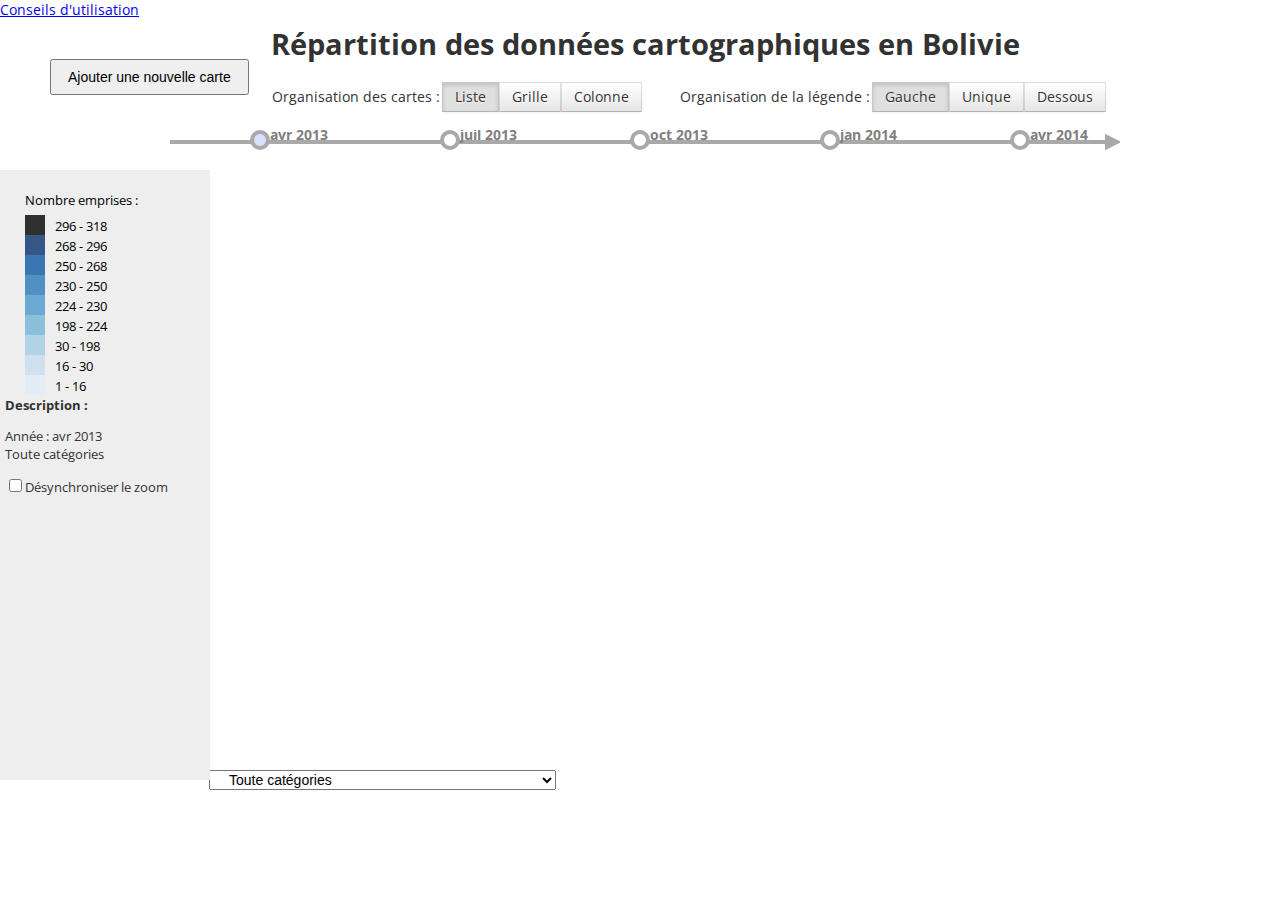
<file: index.html>
<!DOCTYPE html>
<html lang="en">
	<head>
		<meta charset="utf-8">
		<title>D3: tests</title>
		<link href='http://fonts.googleapis.com/css?family=Open+Sans:400,400italic,600,600italic,700,700italic&amp;subset=latin,latin-ext' rel='stylesheet' type='text/css'>
		<link rel="stylesheet" type="text/css" href="css/style.css">
	</head>
	<body>
		<div id="container">
            <div id="chapeau" class="bandeauFix">
                <h1>Répartition des données cartographiques en Bolivie</h1>
            </div>
            <div id="info" class="bandeauFix">
                <a href="javascript:void(0)" onclick="open_infos();">Conseils d'utilisation</a>
                <br>
                <input id="ajoutCarte" type="button" value="Ajouter une nouvelle carte" onclick="creationNewCarte();">
            </div>
            <div id="menu" class="bandeauFix">
                <div id="menuleft">
                    <form name="orgatype">
                        <ul>
                            <li>
                                Organisation des cartes :
                                <input class ="rd" type="radio" id="liste" name="radioorgatype" value="Liste" onclick="designCarte();" Checked>
                                <label for="liste">Liste</label>
                                <input class ="rd" type="radio" id="grille" name="radioorgatype" value="Grille" onclick="designCarte();">
                                <label for="grille">Grille</label>
                                <input class ="rd" type="radio" id="colonne" name="radioorgatype" value="Colonne" onclick="designCarte();">
                                <label for="colonne">Colonne</label>
                            </li>
                        </ul>
                    </form>
                </div>
                <div id="menuright">
                    <form name="legendtype">
                        <ul>
                            <li>
                                Organisation de la légende :
                                <input class ="rd" type="radio" id="Gauche" name="radiolegtype" value="Gauche" onclick="designCarte();" Checked>
                                <label for="Gauche">Gauche</label>
                                <input class ="rd" type="radio" id="Unique" name="radiolegtype" value="Unique" onclick="designCarte();">
                                <label for="Unique">Unique</label>
                                <input class ="rd" type="radio" id="Dessous" name="radiolegtype" value="Dessous" onclick="designCarte();">
                                <label for="Dessous">Dessous</label>
                            </li>
                        </ul>
                    </form>
                </div>
                <div id="years">
                </div>
            </div>
			<div id="main">
                <!--Ici vont être créé les legendes et les cartes -->
            </div>
		</div>
		<script type="text/javascript" src="d3/d3.v3.js"></script>
		<script src="http://d3js.org/d3.geo.projection.v0.min.js" charset="utf-8"></script>
        <script type="text/javascript" src="script/parametre.js"></script>
        <script type="text/javascript" src="script/creationDesignCarte.js"></script>
        <script type="text/javascript" src="script/zoomCarte.js"></script>
        <script type="text/javascript" src="script/outils.js"></script>
        <script type="text/javascript" src="script/dessinMajCarte.js"></script>
		<script type="text/javascript" src="script/FlecheAnneeEtPremiereCarte.js"></script>
	</body>
</html>
</file>
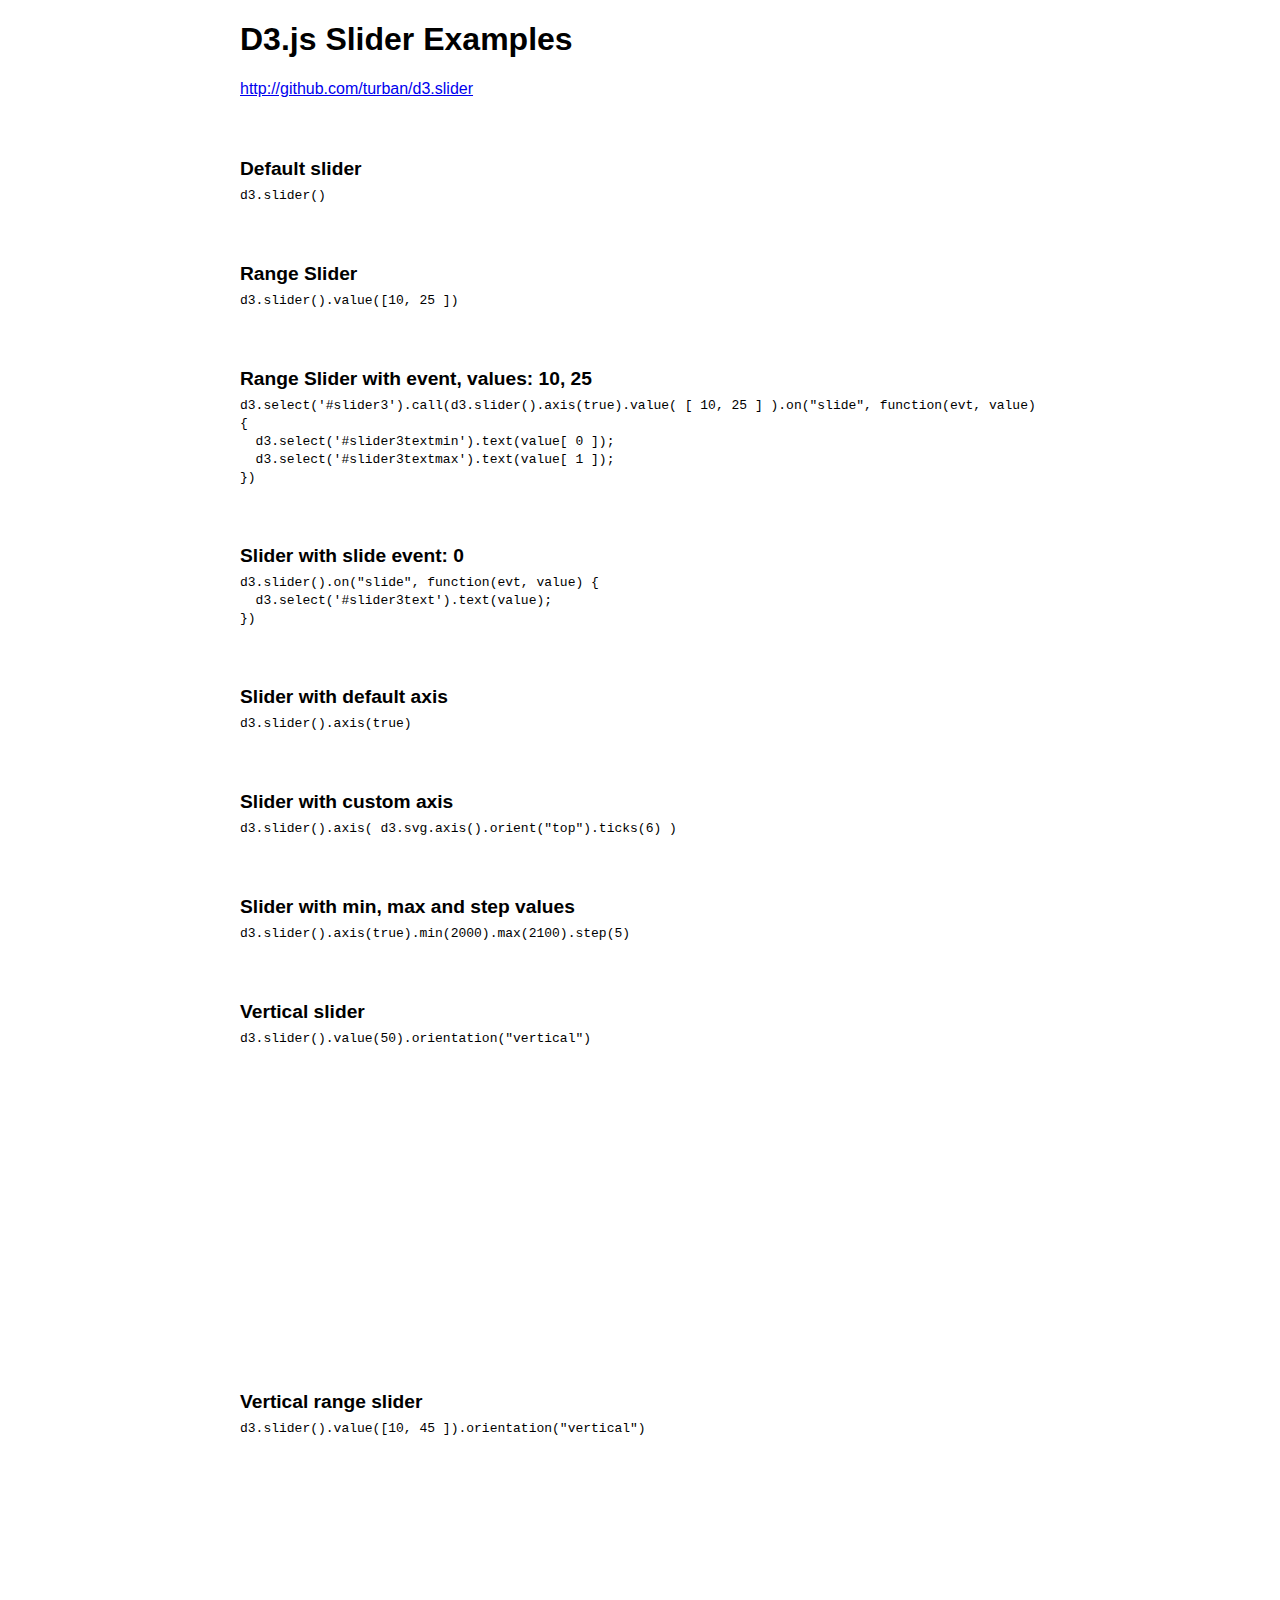
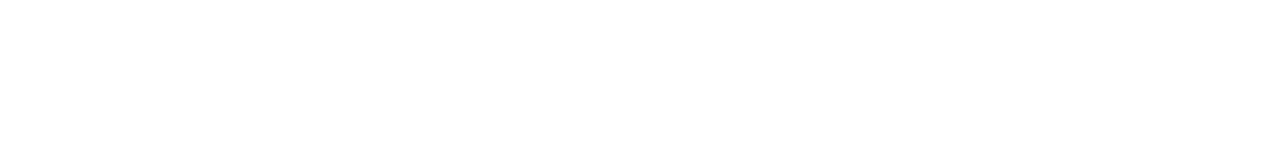
<file: d3/index.html>
<!doctype html>
<html lang="en">
<head>
  <meta charset="utf-8" />
  <title>D3.js Slider Examples</title>
  <link rel="stylesheet" href="d3.slider.css" />  
  <style>

    body {
      font-family: Verdana,Arial,sans-serif;
    }

    h2 {
      font-size: 1.2em;
      margin: 60px 0 5px 0;
    }

    .wrapper {
      width: 800px;
      margin-left: auto;
      margin-right: auto;
    }

    .wrapper > div {
      margin: 35px 0;
    }

    #slider8 {
      height: 250px;
    }

    #slider9 {
      height: 250px;
    }


  </style>
</head>
<body>
  <div class="wrapper">

  	<h1>D3.js Slider Examples</h1>

  	<p><a href="http://github.com/turban/d3.slider">http://github.com/turban/d3.slider</a></p>

    <h2>Default slider</h2>
    <code>d3.slider()</code>
    <div id="slider1"></div>

    <h2>Range Slider</h2>
    <code>d3.slider().value([10, 25 ])</code>
    <div id="slider2"></div>

    <h2>Range Slider with event, values: <span id="slider3textmin">10</span>, <span id="slider3textmax">25</span></h2>
    <code>d3.select('#slider3').call(d3.slider().axis(true).value( [ 10, 25 ] ).on("slide", function(evt, value) {<br>
    &nbsp;&nbsp;d3.select('#slider3textmin').text(value[ 0 ]);<br />
    &nbsp;&nbsp;d3.select('#slider3textmax').text(value[ 1 ]);<br>
    })</code>
    <div id="slider3"></div>

    <h2>Slider with slide event: <span id="slider4text">0</span></h2>
    <code>d3.slider().on("slide", function(evt, value) {<br>
    &nbsp;&nbsp;d3.select('#slider3text').text(value);<br>
    })</code>
    <div id="slider4"></div>

    <h2>Slider with default axis</h2>
    <code>d3.slider().axis(true)</code>
    <div id="slider5"></div>

    <h2>Slider with custom axis</h2>
    <code>d3.slider().axis( d3.svg.axis().orient("top").ticks(6) )</code>
    <div id="slider6"></div>

    <h2>Slider with min, max and step values</h2>
    <code>d3.slider().axis(true).min(2000).max(2100).step(5)</code>
    <div id="slider7"></div>

    <h2>Vertical slider</h2>
    <code>d3.slider().value(50).orientation("vertical")</code>
    <div id="slider8"></div>

    <h2>Vertical range slider</h2>
    <code>d3.slider().value([10, 45 ]).orientation("vertical")</code>
    <div id="slider9"></div>

  </div>

  <script src="http://d3js.org/d3.v3.min.js"></script>
  <script src="d3.slider.js"></script>
  <script>

    d3.select('#slider1').call(d3.slider());

    d3.select('#slider2').call(d3.slider().value( [ 10, 25 ] ));

    d3.select('#slider3').call(d3.slider().axis(true).value( [ 10, 25 ] ).on("slide", function(evt, value) {
      d3.select('#slider3textmin').text(value[ 0 ]);
      d3.select('#slider3textmax').text(value[ 1 ]);
    }));

    d3.select('#slider4').call(d3.slider().on("slide", function(evt, value) {
      d3.select('#slider4text').text(value);
    }));

    d3.select('#slider5').call(d3.slider().axis(true));

    var axis = d3.svg.axis().orient("top").ticks(4);
    d3.select('#slider6').call(d3.slider().axis(axis));

    d3.select('#slider7').call(d3.slider().axis(true).min(2000).max(2100).step(5));

    d3.select('#slider8').call(d3.slider().value(50).orientation("vertical"));

    d3.select('#slider9').call(d3.slider().value( [10, 30] ).orientation("vertical"));

  </script>
 
</body>
</html>
</file>
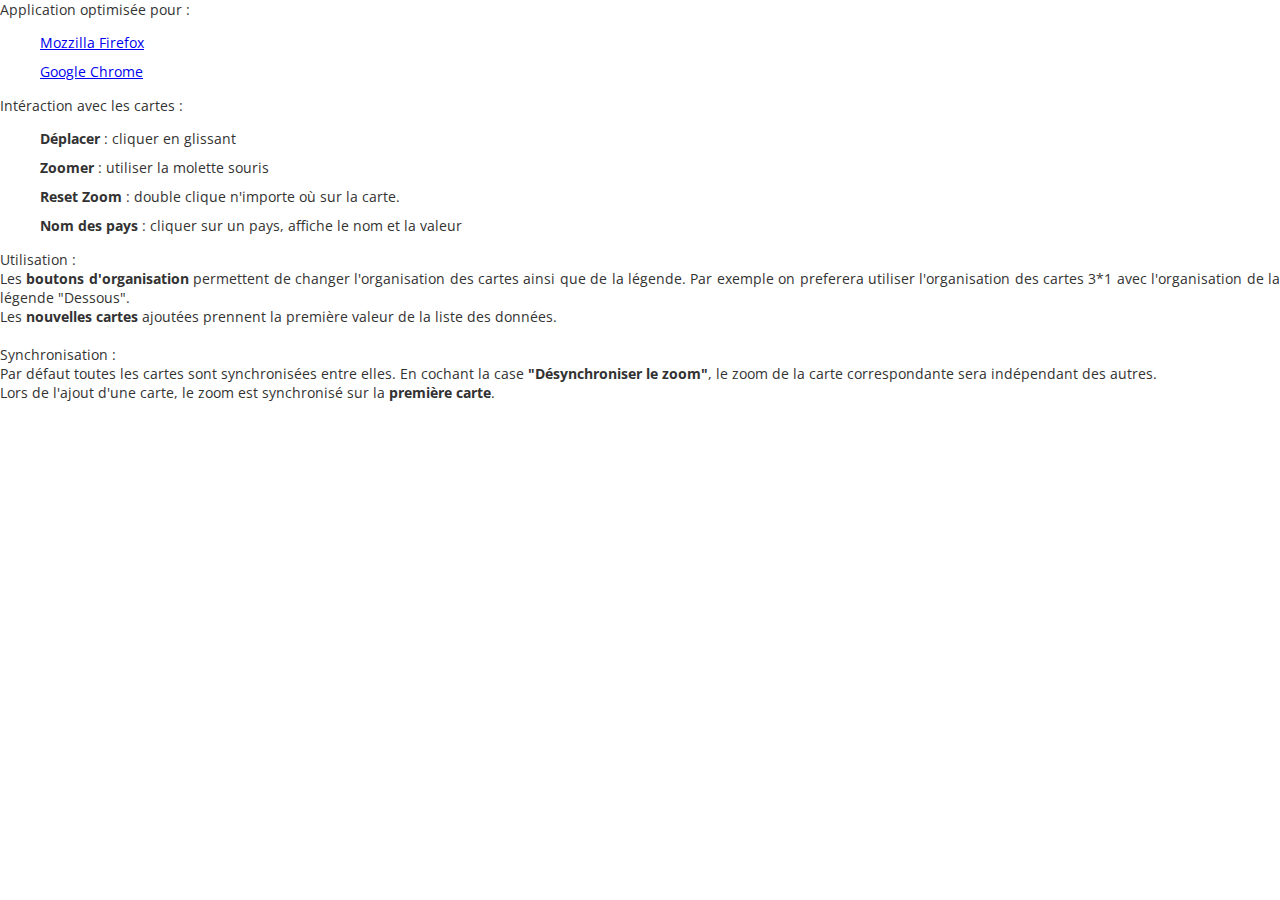
<file: info.html>
<!DOCTYPE html>
<html>
<head lang="en">
    <meta charset="UTF-8">
    <link href='http://fonts.googleapis.com/css?family=Open+Sans:400,400italic,600,600italic,700,700italic&amp;subset=latin,latin-ext' rel='stylesheet' type='text/css'>
    <link rel="stylesheet" type="text/css" href="css/style.css">
    <style>
        ul{
            list-style: circle;
        }
    </style>
    <title>Conseils d'utilisation</title>
</head>
<body>
    Application optimisée pour :
    <ul>
        <li><a href="http://www.mozilla.org/" target="_blank">Mozzilla Firefox</a></li>
        <li><a href="https://www.google.com/intl/en/chrome/browser/" target="_blank">Google Chrome</a></li>
    </ul>
    Intéraction avec les cartes :
    <ul>
        <li><b>Déplacer</b> : cliquer en glissant</li>
        <li><b>Zoomer</b> : utiliser la molette souris</li>
        <li><b>Reset Zoom</b> : double clique n'importe où sur la carte.</li>
        <li><b>Nom des pays</b> : cliquer sur un pays, affiche le nom et la valeur</li>
    </ul>
    Utilisation :
    <br>
    Les <b>boutons d'organisation</b> permettent de changer l'organisation des cartes ainsi que de la légende. Par exemple on preferera utiliser
    l'organisation des cartes 3*1 avec l'organisation de la légende "Dessous".
    <br>
    Les <b>nouvelles cartes</b> ajoutées prennent la première valeur de la liste des données.
    <br>
    <br>
    Synchronisation :
    <br> Par défaut toutes les cartes sont synchronisées entre elles. En cochant la case <b>"Désynchroniser le zoom"</b>,
    le zoom de la carte correspondante sera indépendant des autres.
    <br> Lors de l'ajout d'une carte, le zoom est synchronisé sur la <b>première carte</b>.
<br>

</body>
</html>
</file>
<file: css/style.css>
/*	________________________
	| Info|      Chapeau    |
	|_____|_________________|
	| menuleft |  menuright | m
	|__________|____________| e
	|      Y  e  a  r     | | n
	|_______________________| u
    |                       |
    |                       | m
    |          map          | a
    |                       | i
    |_______________________| n
*/


html {
	color:#323232;
	font-family:"Open Sans", helvetica, arial, verdana,sans-serif;
	font-size: 0.9em;
	text-align: justify;
}
body{
	min-height: 100%;
	margin: 0;
	padding: 0;
	border: 0;
}
h1{
	font-size: 2em;
}
h2{
	font-size: 1em;
}
ul{
	list-style: none;
}
li{
    list-style: none;
	margin-bottom: 10px;
}
svg {
    display:block; /* required for firefox to give valid
    height and width used values for getComputedStyle()
    see https://bugzilla.mozilla.org/show_bug.cgi?id=874919
    */
    /*border:1px solid #ccc;
    border-radius: 10px;*/
   margin: auto;
}
select {
    padding: 0 15px 0 15px;
    font-size : 14px
}

/* background container (contient tout le reste) */
#container {
	position:absolute;
	width:100%;
	height:100%;
}
/* class contenant chapeau, menu et info, permet un bandeau fixe en haut de la fenetre */
.bandeauFix {
    position: fixed;
    z-index: 10;
    background-color: #ffffff;
}
/* chapeau */
#chapeau {
	width:100%;
	height:70px;
	padding: 5px;
    text-align: center;
}
/* div contenant le liens vers conseils d'utilisation et bouton d'ajout nouvelle carte */
#info {
    height:100px;
    z-index:20;
}
/* Bouton pour ajouter de nouvelle carte */
#ajoutCarte {
    padding: 8px 16px;
    margin-left: 50px;
    margin-top: 40px;
    font-size: 14px;
}
/* menus : contient menuleft et menuright) et years */
#menu {
	margin-top: 70px;
	width:100%;
	height:100px;
}
/* menus, left part */
#menuleft {
	position: absolute;
	width:50%;
	height:50px;
	text-align: right;
}
/* menus, right part */
#menuright {
	position: absolute;
	margin-left: 50%;
	width:50%;
	height:50px;
}
/* years */
#years {
	position: absolute;
	margin-top: 60px;
	width: 100%;
	height: 40px;
    text-align: center;
}
/* main : contient toute les cartes créé dynamiquement */
#main {
	position: absolute;
	margin-top: 170px;
	width: 100%;
	height: 75%;
}

/* classe utilisé pour carte + Legend*/
.map {
    position: absolute;
    height: 500px;
}

.Legend {
    background: #eee;
    position: absolute;
    width: 200px;
    height: 400px;
    padding: 5px;
    font-size: 0.9em;
    z-index: 1;
}
.type {
    position: absolute;
    height: 210px;
}
.dispo {
    position: absolute;
    margin-top: 210px;
    height: 170px;
}
.carte {
    position: absolute;
    margin-left: 210px;
    width:1000px;
    border: 0 solid #eee;
    border-right-width: 2px;
}
.rmt{
}
.rd{
}
/* style des limites du planisphère */
.plani {
  stroke: darkgray;
  stroke-width: 1px;
  fill: none;
}
/* style de base des emprises */
.cl_emprises {
    opacity: 1;
}
/*overlay sur les cartes pour permettre le zoom en pointant n'importe qu'elle zone de la carte avec la souris.*/
.overlay {
    fill: none;
    pointer-events: all;
}
/* style de base des pays */
.cl_pays {
    fill: none;
    stroke: darkgray;
    pointer-events: all;
}
/* style du triangle de la ligne des années */
path.triangle {
	stroke: darkgray;
	stroke-width: 4;
	fill: darkgray;
}
/* style des cercles proportionnels */
circle {
	fill: blue;
	opacity: 0.5;
	stroke:blue;
	stroke-width: 1;
}
/* style des cercles proportionnels évidés */
circle.gros {
	fill: none;
	opacity: 0.5;
	stroke: blue;
	stroke-width: 2.5;
}
/* style des ronds pour les années */
circle.year {
	fill: white;
	opacity: 1;
	stroke: darkgray;
	stroke-width: 4;
	cursor: pointer;
}
/* style du rond pour l'année sélectionnée */
circle.yearselect {
	fill: rgb(216,226,255);
	opacity: 1;
	stroke: darkgray;
	stroke-width: 4;
}
/* style du rond pour la légende */
circle.Legend {
	opacity: 0.5;
	stroke: blue;
}
/* style des lignes pour la légende */
line.Legend{
	stroke: #323232;
	stroke-width: 1;
	stroke-dasharray: 4, 2;
}
/* style des étiquettes pour la légende */
text.Legend{
	fill: #323232;
}
/* pour les boutons radio : http://viralpatel.net/blogs/css-radio-button-checkbox-background/ */
input[type=radio] {
	display:none;
}
input[type=radio] + label {
    display:inline-block;
    padding: 4px 12px;
    margin: -2px -2px 0;
    font-size: 14px;
    line-height: 20px;
    color: #333;
    text-align: center;
    text-shadow: 0 1px 1px rgba(255,255,255,0.75);
    vertical-align: middle;
    cursor: pointer;
    background-color: #f5f5f5;
    background-image: -moz-linear-gradient(top,#fff,#e6e6e6);
    background-image: -webkit-gradient(linear,0 0,0 100%,from(#fff),to(#e6e6e6));
    background-image: -webkit-linear-gradient(top,#fff,#e6e6e6);
    background-image: -o-linear-gradient(top,#fff,#e6e6e6);
    background-image: linear-gradient(to bottom,#fff,#e6e6e6);
    background-repeat: repeat-x;
    border: 1px solid;
    border-color: #e6e6e6 #e6e6e6 #bfbfbf;
    border-color: rgba(0,0,0,0.1) rgba(0,0,0,0.1) rgba(0,0,0,0.25);
    border-bottom-color: #b3b3b3;
    filter: progid:DXImageTransform.Microsoft.gradient(startColorstr='#ffffffff',endColorstr='#ffe6e6e6',GradientType=0,enabled=false);
    -webkit-box-shadow: inset 0 1px 0 rgba(255,255,255,0.2),0 1px 2px rgba(0,0,0,0.05);
    -moz-box-shadow: inset 0 1px 0 rgba(255,255,255,0.2),0 1px 2px rgba(0,0,0,0.05);
    box-shadow: inset 0 1px 0 rgba(255,255,255,0.2),0 1px 2px rgba(0,0,0,0.05);
}
input[type=radio]:checked + label {
    outline: 0;
    -webkit-box-shadow: inset 0 2px 4px rgba(0,0,0,0.15),0 1px 2px rgba(0,0,0,0.05);
    -moz-box-shadow: inset 0 2px 4px rgba(0,0,0,0.15),0 1px 2px rgba(0,0,0,0.05);
    box-shadow: inset 0 2px 4px rgba(0,0,0,0.15),0 1px 2px rgba(0,0,0,0.05);
    background: #e0e0e0 none;
}
div.tooltip {
    position: absolute;
    text-align: center;
    width: 60px;
    padding: 8px;
    font: 10px sans-serif;
    background: #ddd;
    border: solid 1px #aaa;
    border-radius: 8px;
    pointer-events: none;
    z-index: 20;
}
</file>
<file: d3/d3.slider.css>
.d3-slider {
    position: relative;
    font-family: Verdana,Arial,sans-serif;
    font-size: 1.1em;
    border: 1px solid #aaaaaa;
    z-index: 2;
}

.d3-slider-horizontal {
    height: .8em;
}  

.d3-slider-range {
  background:#2980b9;
  left:0px;
  right:0px;
  height: 0.8em;
  position: absolute;
}

.d3-slider-range-vertical {
  background:#2980b9;
  left:0px;
  right:0px;
  position: absolute;
  top:0;
}

.d3-slider-vertical {
    width: .8em;
    height: 100px;
}      

.d3-slider-handle {
    position: absolute;
    width: 1.2em;
    height: 1.2em;
    border: 1px solid #d3d3d3;
    border-radius: 4px;
    background: #eee;
    background: linear-gradient(to bottom, #eee 0%, #ddd 100%);
    z-index: 3;
}

.d3-slider-handle:hover {
    border: 1px solid #999999;
}

.d3-slider-horizontal .d3-slider-handle {
    top: -.3em;
    margin-left: -.6em;
}

.d3-slider-axis {
    position: relative;
    z-index: 1;    
}

.d3-slider-axis-bottom {
    top: .8em;
}

.d3-slider-axis-right {
    left: .8em;
}

.d3-slider-axis path {
    stroke-width: 0;
    fill: none;
}

.d3-slider-axis line {
    fill: none;
    stroke: #aaa;
    shape-rendering: crispEdges;
}

.d3-slider-axis text {
    font-size: 11px;
}

.d3-slider-vertical .d3-slider-handle {
    left: -.25em;
    margin-left: 0;
    margin-bottom: -.6em;      
}
</file>
